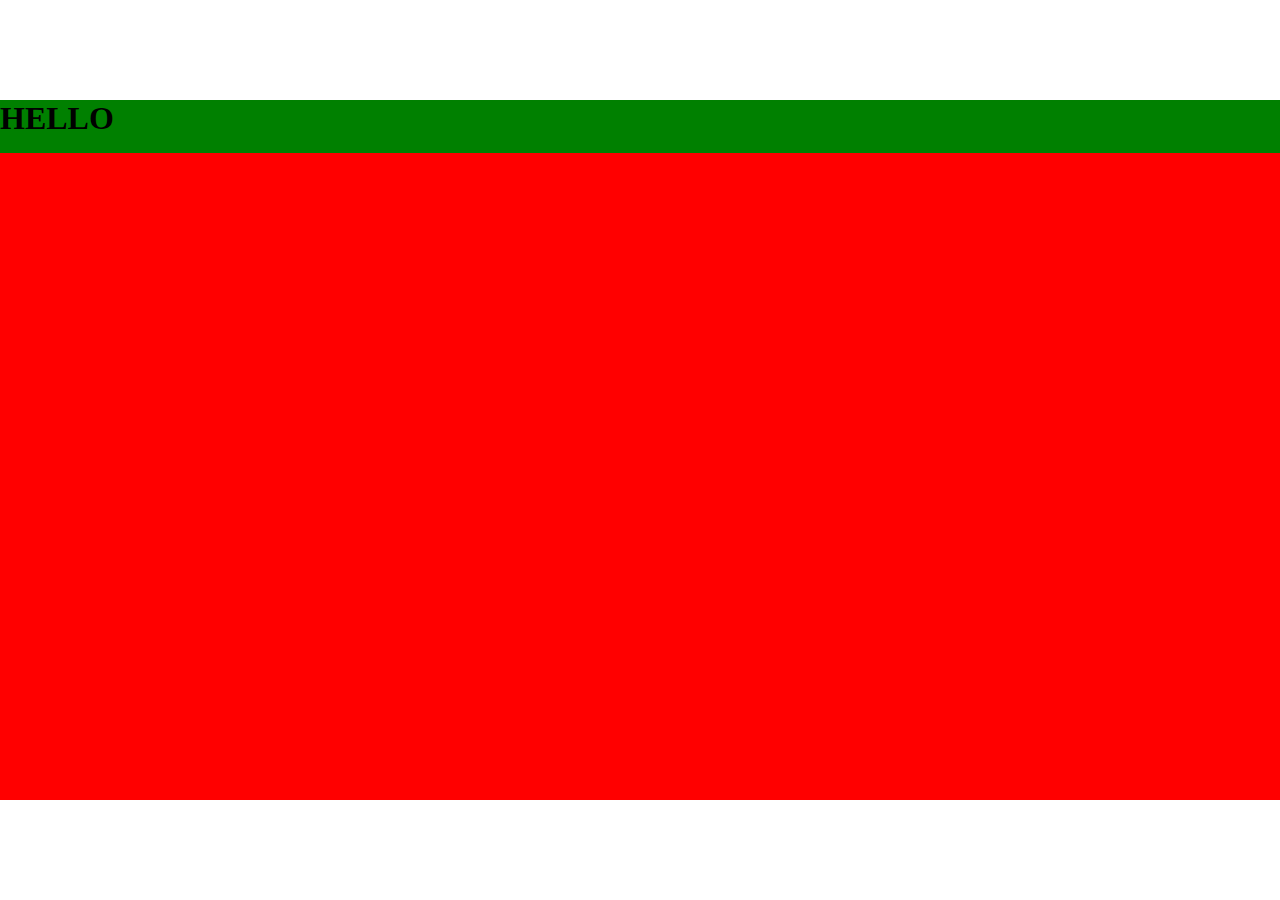
<file: FlexFullLayout_Finished/index.html>
<!DOCTYPE html>
<html lang="en">
<head>
    <meta charset="UTF-8">
    <meta name="description" content="">
    <meta name="author" content="Todd Shelton">
    <title>Flex Full Site Layout</title>
    <meta name="viewport"
          content="width=device-width, initial-scale=1.0, user-scalable=1, minimum-scale=1.0, maximum-scale=1.0">

    <link rel="stylesheet" href="css/styles.css">

</head>
<body>
<div class="wrapper">
    <header></header>
    <div class="content">
        <h1>HELLO</h1>
    </div>
    <footer></footer>
</div>
</body>
</html>
</file>
<file: FlexFullLayout_Finished/css/styles.css>
* {
    margin: 0;
    padding: 0;
}

html, body {
    height: 100%;
}

h1, h2, h3, h4, h5, h6, p {
    margin-bottom: 16px;
}

.wrapper {
    background-color: red;
    min-height: 100%;
    width: 100%;
    display: flex;
    flex-direction: column;
    justify-content: space-between;
}

header {
    height: 100px;
    width: 100%;
    background-color: #fff;
}

.content {
    background-color: green;
    margin-bottom: auto;
}

footer {
    width: 100%;
    min-height: 100px;
    background-color: #fff;
}
</file>
